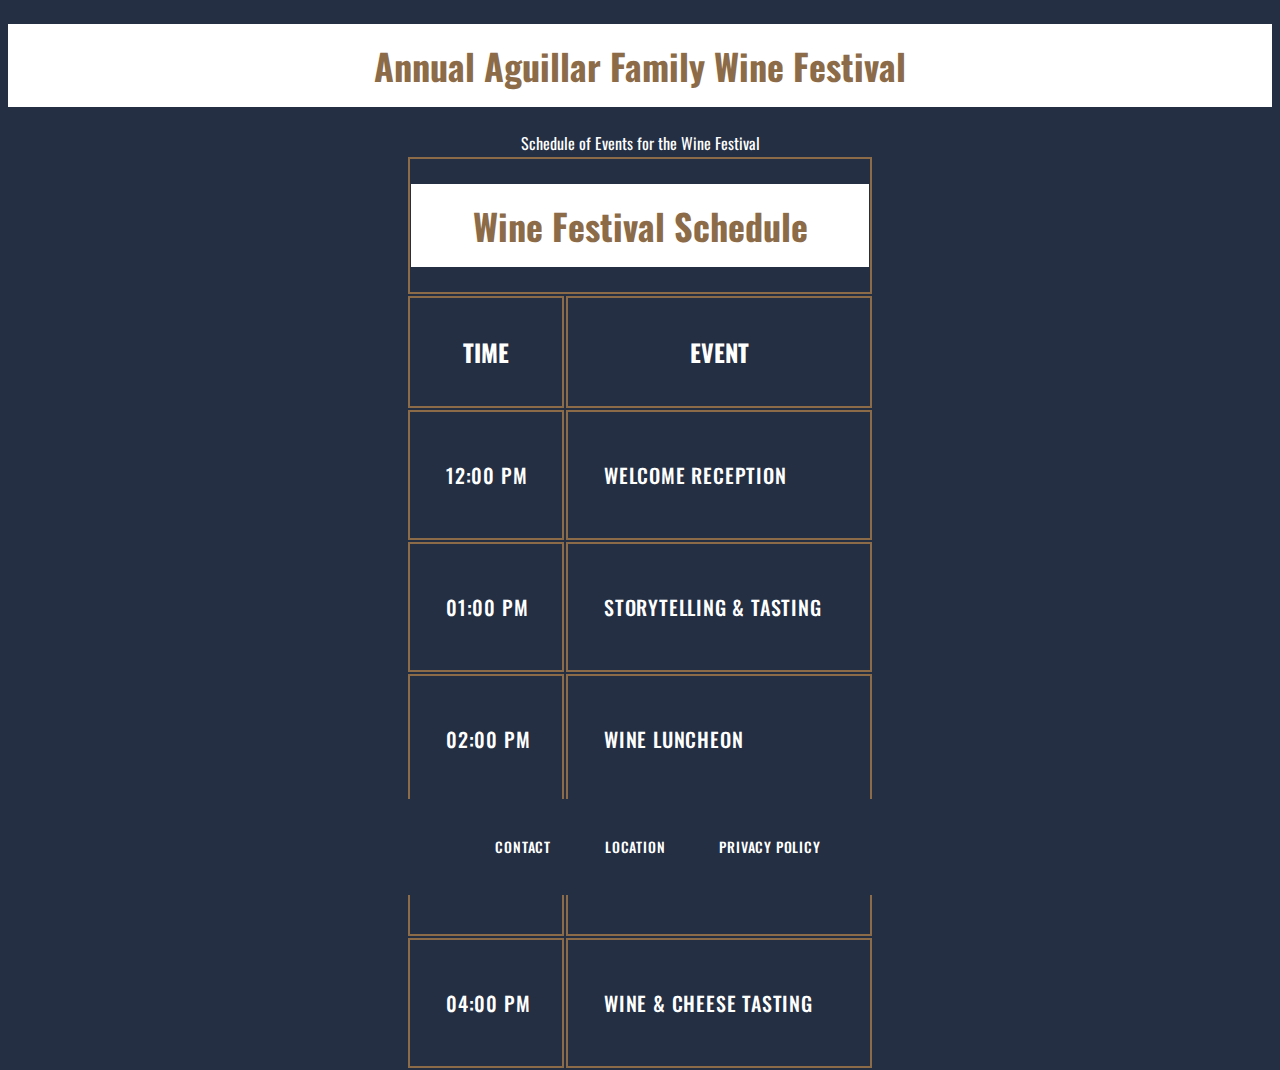
<file: HTML/p2-wine_festival_schedule/wine_festival_schedule.html>
<!DOCTYPE html>
<!--Codecadamy/HTML/Tables/Project - Wine Festival Schedule-->
<html>
  <head>
    <meta charset="utf-8" />
    <title>Aguillar Family Wine Festival</title>
    <link rel="stylesheet" type="text/css" href="wine_festival_schedule.css" />
    <link
      href="https://fonts.googleapis.com/css?family=Oswald"
      rel="stylesheet"
    />
  </head>

  <body>
    <header>
      <h1>Annual Aguillar Family Wine Festival</h1>
    </header>

    <div class="container">
      <table>
        <caption>
          Schedule of Events for the Wine Festival
        </caption>
        <thead>
          <tr>
            <th colspan="2" scope="col"><h1>Wine Festival Schedule</h1></th>
          </tr>
          <tr>
            <th scope="col"><h2>Time</h2></th>
            <th scope="col"><h2>Event</h2></th>
          </tr>
        </thead>
        <tbody>
          <tr>
            <td class="left"><h3>12:00 PM</h3></td>
            <td><h3>Welcome Reception</h3></td>
          </tr>
          <tr>
            <td class="left"><h3>01:00 PM</h3></td>
            <td><h3>Storytelling & Tasting</h3></td>
          </tr>
          <tr>
            <td class="left"><h3>02:00 PM</h3></td>
            <td><h3>Wine Luncheon</h3></td>
          </tr>
          <tr>
            <td class="left"><h3>03:00 PM</h3></td>
            <td><h3>Aguillar Family Wines</h3></td>
          </tr>
          <tr>
            <td class="left"><h3>04:00 PM</h3></td>
            <td><h3>Wine & Cheese Tasting</h3></td>
          </tr>
        </tbody>
      </table>
    </div>

    <footer>
      <h3>Contact</h3>
      <h3>Location</h3>
      <h3>Privacy Policy</h3>
    </footer>
  </body>
</html>
</file>
<file: HTML/p2-wine_festival_schedule/wine_festival_schedule.css>
body {
  background-color: #242f44;
  color: white;
    font-family: 'Oswald', sans-serif;
}

header {
  text-align: center;
  margin-top: 5px;
}

h1 {
  font-size: 36px;
  padding: 15px;
  color: #8c6b48;
  background-color: white;
}

h2 {
  font-size: 24px;
  padding: 15px;
  text-transform: uppercase;
}

h3 {
  font-size: 20px;
  padding: 15px;
  text-transform: uppercase;
  text-align: left;
  margin-left: 20px;
  font-weight: 500;
  line-height: 2.7;
  letter-spacing: 0.8px;
}

th {
  border: 2px solid #8c6b48;
}

table {
  text-align: center;
  margin: 20px auto;
}

td {
  border: 2px solid #8c6b48;
  width: 300px;
}

footer {
  margin-top: 50px;
  text-align: center;
  position: fixed;
  width: 100%;
  bottom: 5px;
  background-color: #242f44;
  z-index: 5;
}
footer h3 {
  display: inline-block;
  font-size: 14px;
  background-color: #242f44;
}

.container {
  max-width: 940px;
  margin: 0 auto;
  height: 800px;
}


.left {
  width: 150px;
}
</file>
